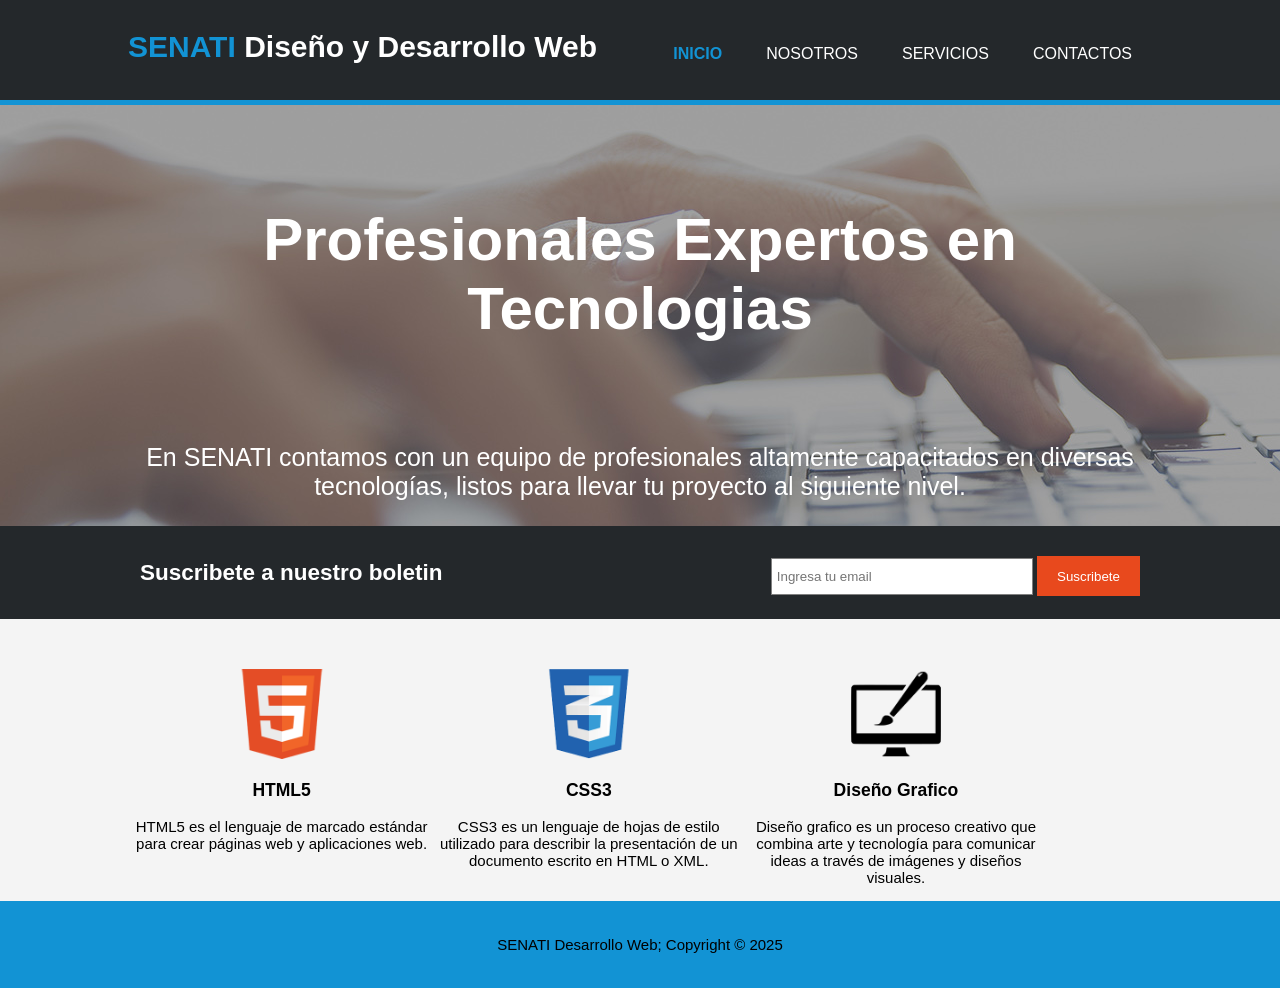
<file: index.html>
<!DOCTYPE html>
<html>
<head>
    <meta charset="UTF-8">
    <meta name="viewport" content="width=device-width, initial-scale=1.0">
    <title>My Web Page</title>
    <link rel="stylesheet" type="text/css" href="css/estilos.css">
</head>
<body>
    <header>
        <div class="contenedor">
            <div id="marca">
                <h1><span class="resaltado">SENATI</span> Diseño y Desarrollo Web</h1>
            </div>
             <nav>
                <ul>
                    <li class="actual"><a href="index.html">Inicio</a></li>
                    <li><a href="nosotros.html">Nosotros</a></li>
                    <li><a href="servicios.html">Servicios</a></li>
                    <li><a href="contactos.html">Contactos</a></li>
                </ul>
             </nav>
        </div>
    </header>
    <section id="cabecera">
        <div class="contenedor">
            <h1>Profesionales Expertos en Tecnologias</h1>

            <P>En SENATI contamos con un equipo de profesionales altamente capacitados en diversas tecnologías,
             listos para llevar tu proyecto al siguiente nivel.</P>
        </div>
    </section>
    <section id="boletin">
        <div class="contenedor">
            <h1>Suscribete a nuestro boletin</h1>
            <form>
                <input type="email" placeholder="Ingresa tu email">
                <button type="submit" class="boton1">Suscribete</button>
            </form>
        </div>
    </section>

    <section id="cajas">
        <div class="contenedor">

            <div class="caja">
                <img src="img/logo_html.png">
                <h3>HTML5</h3>
                <p>HTML5 es el lenguaje de marcado estándar para crear páginas web y aplicaciones web.</p>
            </div>

            <div class="caja">
                <img src="img/logo_css.png">
                <h3>CSS3</h3>
                <p>CSS3 es un lenguaje de hojas de estilo utilizado para describir la presentación de un documento escrito en HTML o XML.</p>
            </div>

            <div class="caja">
                <img src="img/logo_brush.png">
                <h3>Diseño Grafico</h3>
                <p>Diseño grafico es un proceso creativo que combina arte y tecnología para comunicar ideas a través de imágenes y diseños visuales.</p>
            </div>
        </div>
    </section>
    <footer>
        <p>SENATI Desarrollo Web; Copyright &copy; 2025</p>
    </footer>

</body>
</html>
</file>
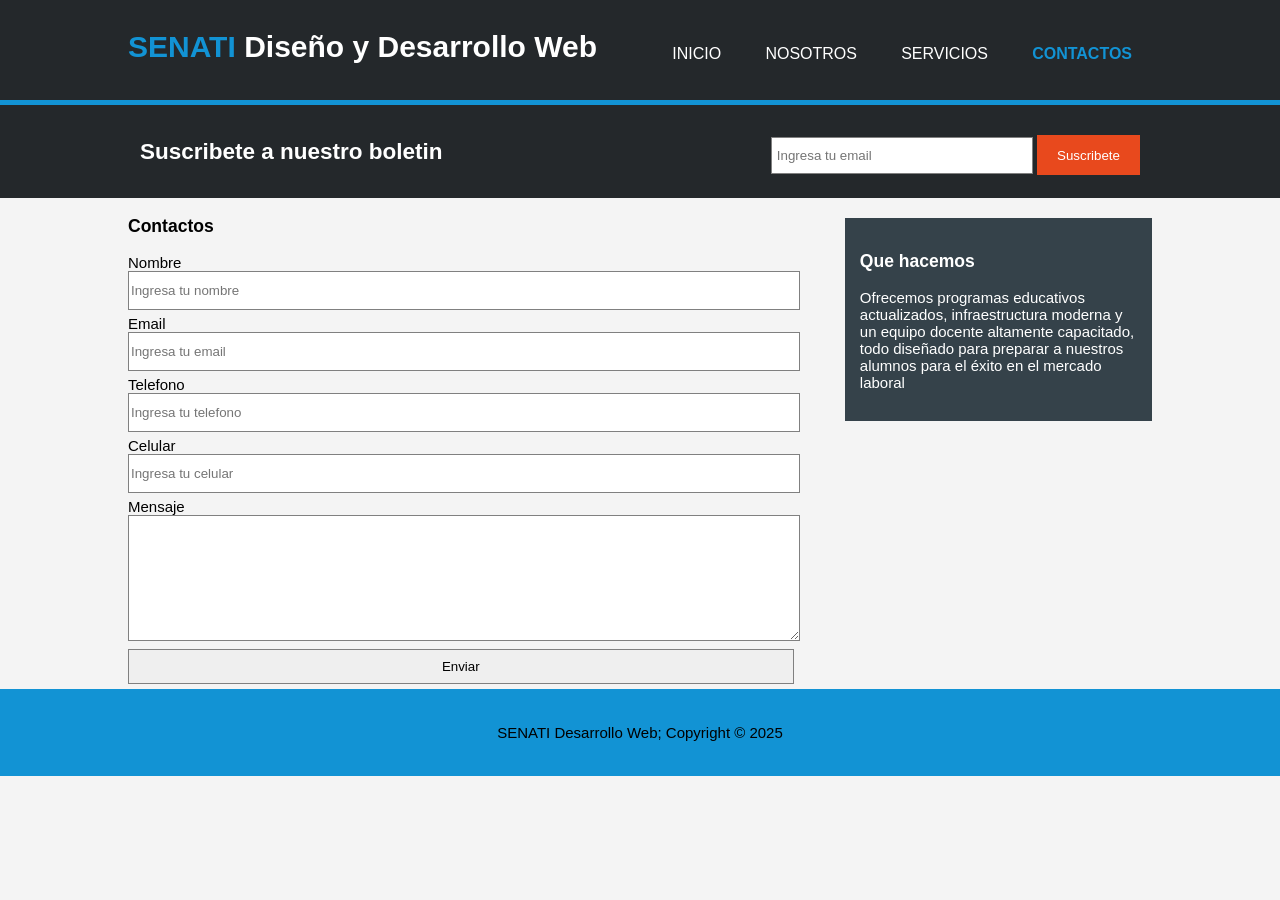
<file: contactos.html>
<!DOCTYPE html>
<html>
<head>
    <meta charset="UTF-8">
    <meta name="viewport" content="width=device-width, initial-scale=1.0">
    <title>Servicios</title>
    <link rel="stylesheet" type="text/css" href="css/estilos.css">
</head>
<body>
    <header>
        <div class="contenedor">
            <div id="marca">
                <h1><span class="resaltado">SENATI</span> Diseño y Desarrollo Web</h1>
            </div>
             <nav>
                <ul>
                    <li><a href="index.html">Inicio</a></li>
                    <li><a href="nosotros.html">Nosotros</a></li>
                    <li><a href="servicios.html">Servicios</a></li>
                    <li class="actual"><a href="contactos.html">Contactos</a></li>
                </ul>
             </nav>
        </div>
    </header>
    
    <section id="boletin">
        <div class="contenedor">
            <h1>Suscribete a nuestro boletin</h1>
            <form>
                <input type="email" placeholder="Ingresa tu email">
                <button type="submit" class="boton1">Suscribete</button>
            </form>
        </div>
    </section>


    <section id="main">
        <div class="contenedor">
            <article id="main-col">
               <h1>Contactos</h1>
               <form>
                   <label>Nombre</label>
                   <input type="text" name="nombre" placeholder="Ingresa tu nombre">
                   <br>
                   <label>Email</label>
                   <input type="text" name="email" placeholder="Ingresa tu email">
                   <br>
                   <label>Telefono</label>
                   <input type="text" name="telefono" placeholder="Ingresa tu telefono">
                   <br>
                   <label>Celular</label>
                   <input type="text" name="celular" placeholder="Ingresa tu celular">
                   <br>
                   <label>Mensaje</label>
                   <textarea></textarea>
                   <br>
                   <input type="submit" value="Enviar"
               </form>
            </article>

            <aside id="lateral">
                <div class="oscuro">
                    <h3>Que hacemos</h3>
                    <p>Ofrecemos programas educativos actualizados, infraestructura moderna y un equipo
                    docente altamente capacitado, todo diseñado para preparar a nuestros alumnos para 
                    el éxito en el mercado laboral</p>
                </div>
            </aside>
        </div>
    </section>


    <footer>
        <p>SENATI Desarrollo Web; Copyright &copy; 2025</p>
    </footer>

</body>
</html>
</file>
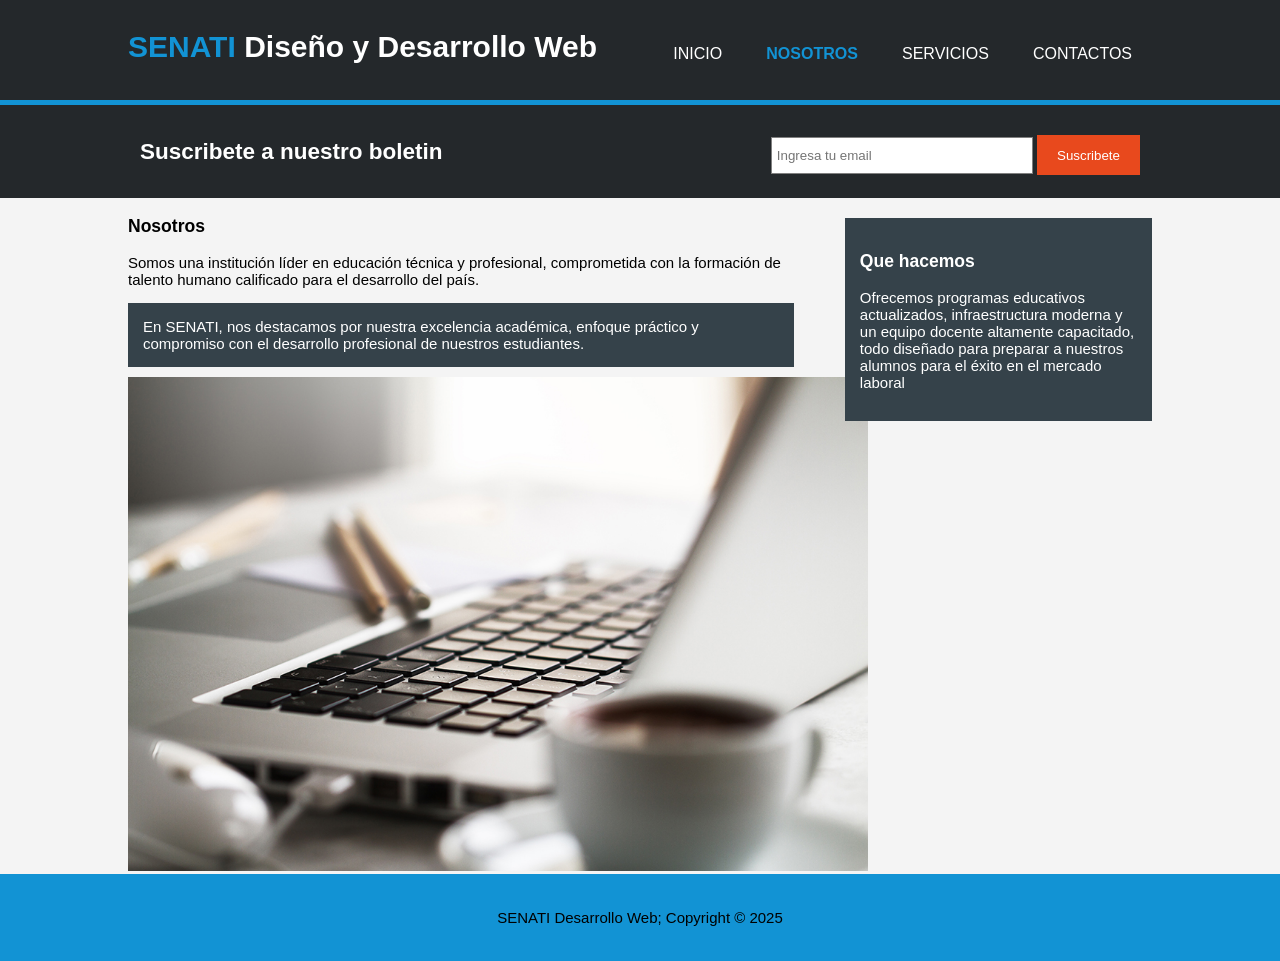
<file: nosotros.html>
<!DOCTYPE html>
<html>
<head>
    <meta charset="UTF-8">
    <meta name="viewport" content="width=device-width, initial-scale=1.0">
    <title>Nosotros</title>
    <link rel="stylesheet" type="text/css" href="css/estilos.css">
</head>
<body>
    <header>
        <div class="contenedor">
            <div id="marca">
                <h1><span class="resaltado">SENATI</span> Diseño y Desarrollo Web</h1>
            </div>
             <nav>
                <ul>
                    <li><a href="index.html">Inicio</a></li>
                    <li class="actual"><a href="nosotros.html">Nosotros</a></li>
                    <li><a href="servicios.html">Servicios</a></li>
                    <li><a href="contactos.html">Contactos</a></li>
                </ul>
             </nav>
        </div>
    </header>
    
    <section id="boletin">
        <div class="contenedor">
            <h1>Suscribete a nuestro boletin</h1>
            <form>
                <input type="email" placeholder="Ingresa tu email">
                <button type="submit" class="boton1">Suscribete</button>
            </form>
        </div>
    </section>


    <section id="main">
        <div class="contenedor">
            <article id="main-col">
              <h1>Nosotros</h1>
              <p>Somos una institución líder en educación técnica y profesional, comprometida 
               con la formación de talento humano calificado para el desarrollo del país.</p>
              <p class="oscuro">
                En SENATI, nos destacamos por nuestra excelencia académica, enfoque práctico
                y compromiso con el desarrollo profesional de nuestros estudiantes.</p>

               <img src="img/891.jpg" width="740">
            </article>

            <aside id="lateral">
                <div class="oscuro">
                    <h3>Que hacemos</h3>
                    <p>Ofrecemos programas educativos actualizados, infraestructura moderna y un equipo
                    docente altamente capacitado, todo diseñado para preparar a nuestros alumnos para 
                    el éxito en el mercado laboral</p>
                </div>
            </aside>
        </div>
    </section>


    <footer>
        <p>SENATI Desarrollo Web; Copyright &copy; 2025</p>
    </footer>

</body>
</html>
</file>
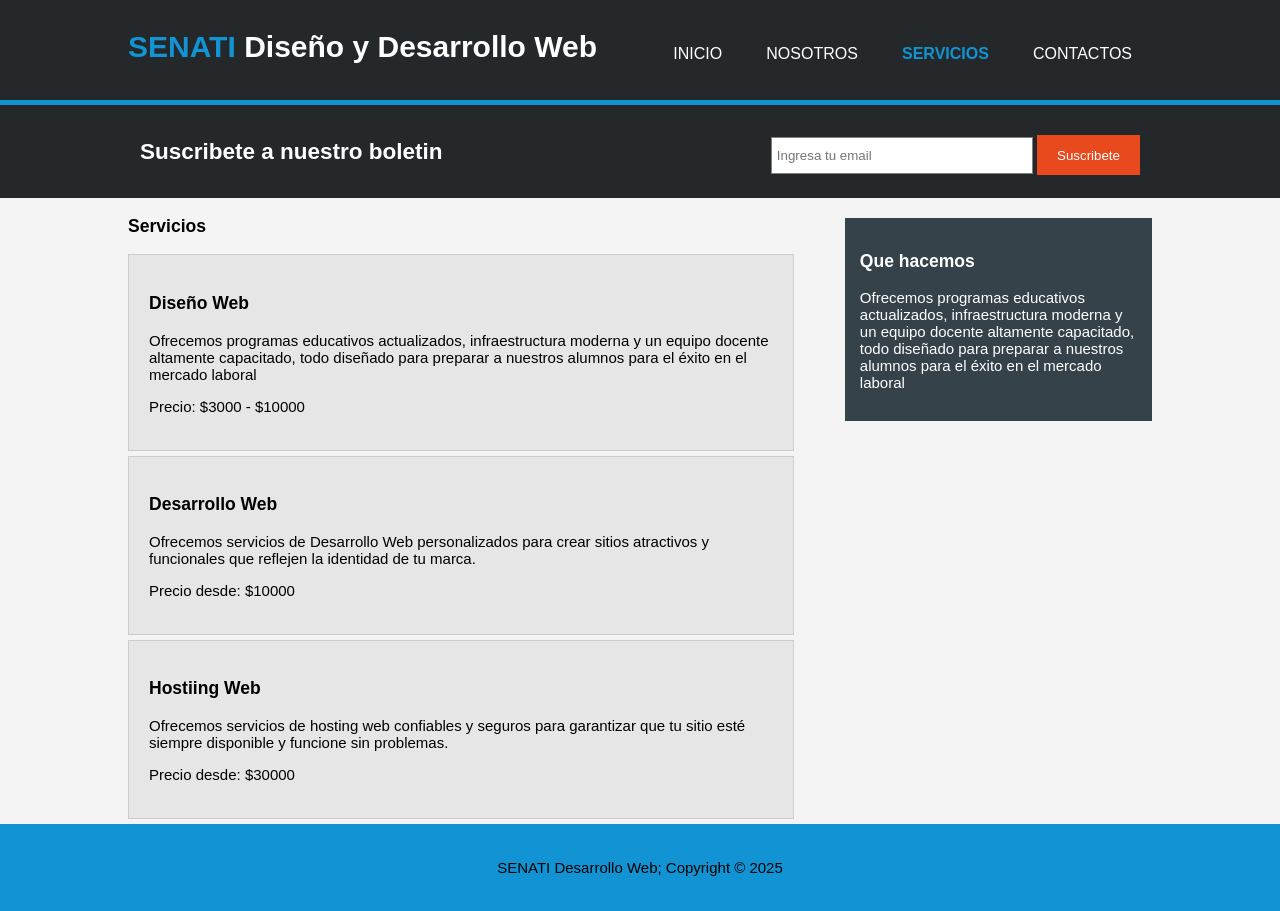
<file: servicios.html>
<!DOCTYPE html>
<html>
<head>
    <meta charset="UTF-8">
    <meta name="viewport" content="width=device-width, initial-scale=1.0">
    <title>Servicios</title>
    <link rel="stylesheet" type="text/css" href="css/estilos.css">
</head>
<body>
    <header>
        <div class="contenedor">
            <div id="marca">
                <h1><span class="resaltado">SENATI</span> Diseño y Desarrollo Web</h1>
            </div>
             <nav>
                <ul>
                    <li><a href="index.html">Inicio</a></li>
                    <li><a href="nosotros.html">Nosotros</a></li>
                    <li class="actual"><a href="servicios.html">Servicios</a></li>
                    <li><a href="contactos.html">Contactos</a></li>
                </ul>
             </nav>
        </div>
    </header>
    
    <section id="boletin">
        <div class="contenedor">
            <h1>Suscribete a nuestro boletin</h1>
            <form>
                <input type="email" placeholder="Ingresa tu email">
                <button type="submit" class="boton1">Suscribete</button>
            </form>
        </div>
    </section>


    <section id="main">
        <div class="contenedor">
            <article id="main-col">
               <h1>Servicios</h1>
               <ul id="servicios">
                <li>
                    <h3>Diseño Web</h3>
                    <p>Ofrecemos programas educativos actualizados, infraestructura moderna y un equipo
                    docente altamente capacitado, todo diseñado para preparar a nuestros alumnos para 
                    el éxito en el mercado laboral</p>
                    <p>Precio: $3000 - $10000</p>
                </li>
                <li>
                    <h3>Desarrollo Web</h3>
                    <p>Ofrecemos servicios de Desarrollo Web personalizados para crear sitios
                    atractivos y funcionales que reflejen la identidad de tu marca.</p>
                    <p>Precio desde: $10000</p>
                </li>
                 <li>
                    <h3>Hostiing Web</h3>
                    <p>Ofrecemos servicios de hosting web confiables y seguros para garantizar
                    que tu sitio esté siempre disponible y funcione sin problemas.</p>
                    <p>Precio desde: $30000</p>
                </li>
               </ul>
            </article>

            <aside id="lateral">
                <div class="oscuro">
                    <h3>Que hacemos</h3>
                    <p>Ofrecemos programas educativos actualizados, infraestructura moderna y un equipo
                    docente altamente capacitado, todo diseñado para preparar a nuestros alumnos para 
                    el éxito en el mercado laboral</p>
                </div>
            </aside>
        </div>
    </section>


    <footer>
        <p>SENATI Desarrollo Web; Copyright &copy; 2025</p>
    </footer>

</body>
</html>
</file>
<file: css/estilos.css>
body {
    font-size: 15px;
    font-family: Arial, Helvetica, sans-serif;
    margin: 0;
    padding: 0;
    background-color: #f4f4f4;
}

/*Estilos Globales*/
.contenedor {
    width: 80%;
    margin: auto;
    overflow: hidden;


}

ul {
    margin: 0;
    padding: 0;
}

.boton1 {
    height: 40px;
    background: #e8491d;
    border: 0;
    color: #ffffff;
    padding-left: 20px;
    padding-right: 20px;
}

/*Encabezado*/
header {
    background-color: #24282b;
    color: #ffffff;
    padding-top: 30px;
    min-height: 70px;
    border-bottom: 5px solid #1293d4;
}

header a {
    color: #ffffff;
    text-decoration: none;
    text-transform: uppercase;
    font-size: 16px;
}

header li {
    display: inline;
    padding-top: 0px;
    padding-right: 20px;
    padding-bottom: 0px;
    padding-left: 20px;
}

header #marca {
    float: left;
}

header #marca h1 {
    margin: 0;
}

header nav {
    float: right;
    margin-top: 15px;
}

header .resaltado {
    color: #1293d4;
    font-weight: bold;
}

header .actual a {
    color: #1293d4;
    font-weight: bold;
}

header a:hover {
    color: #cccccc;
    font-weight: bold;
}


/*Cabecera*/

#cabecera {
    min-height: 400px;
    background: url('../img/cabecera.jpg') no-repeat;
    background-position: 0 -400px;
    text-align: center;
    color: #ffffff;
}
#cabecera h1 {
    font-size: 60px;
    margin-top: 100px;
    margin-bottom: 100px;
}

#cabecera p {
    font-size: 25px;
}


/*formulario*/
#boletin{
    padding: 15px;
    color: #FFFFFF;
    background-color: #24282B;
}
#boletin h1{
    float: left;
}
#boletin input[type="email"]{
    height: 25px;
    width: 250px;
    padding: 5px;
}
#boletin form{
    float: right;
    margin-top: 15px;
}

/*cajas*/
#cajas {
    margin-top: 50px;
}

#cajas .caja {
    float: left;
    text-align: center;
    width: 30%;
}

#cajas .caja img {
    width: 90px;
}

/* Lateral */
aside#lateral{
    float: right;
    width: 30%;
    margin-top: 10px;
}

.oscuro{
    padding: 15px;
    background-color: #35424a;
    color: #ffffff;
    margin-top: 10px;
    margin-bottom: 10px;
}

/* Main-col */

article#main-col{
    float: left;
    width: 65%;
}

/*Servicios*/
ul#servicios li{
    list-style: none;
    padding: 20px;
    border: 1px solid #cccccc;
    margin-bottom: 5px;
    background-color: #e6e6e6;
}

/*Pie de pagina*/
footer {
    color: ffffff;
    background-color: #1293d4;
    text-align: center;
    padding: 20px;
}

/* Formulario de contacto */

input,textarea{
    width: 100%;
    height: 35px;
    border: 1px solid gray;
    margin-bottom: 5px;
}

textarea{
    height: 120px;
}

input [type="submit"]{
    background-color: #e8491d;
    color: #ffffff;
}

/* Media Queries - responsive */
@media(max-width: 768px){
    header #marca,
    header nav,
    header nav li,
    #boletin h1,
    #boletin form,
    #cajas .caja,
    article3main-col,
    article#Lateral{
        float: none;
        text-align: center;
        width: 100%;

    }

    header{
        padding-bottom: 20px;
    }

    #boletin h1{
        margin-top: 40px;
    }

    #boletin button{
        display: block;
        width: 100%;
    }

    boletin form input [type="email"]{
        width: 100%;
        margin-bottom: 5px;
    }

    input, textarea{
        width: 98%;
    }
}
</file>
